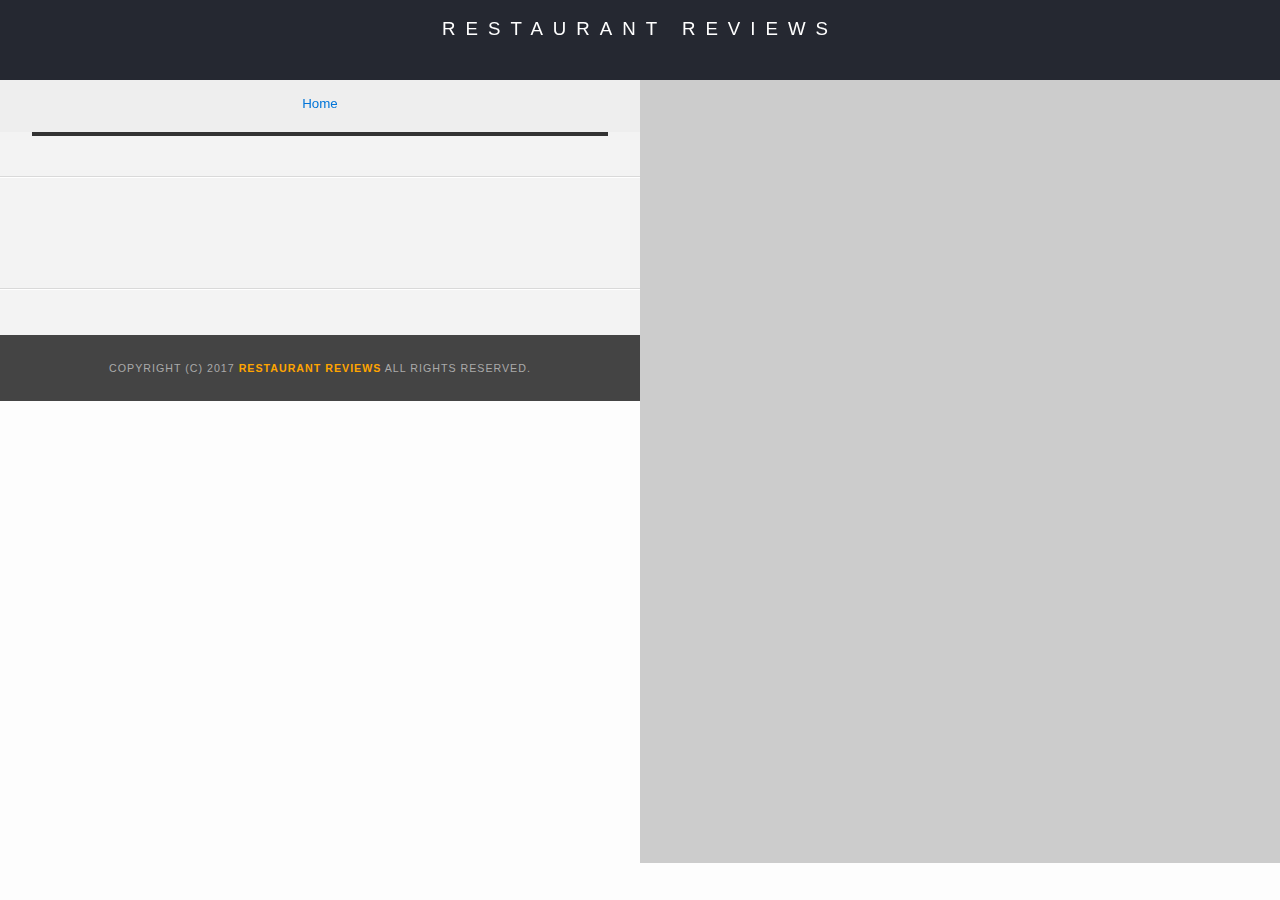
<file: restaurant.html>
<!DOCTYPE html>
<html lang="en">

  <head>
    <link rel="manifest" href="/manifest.json">
    <!-- Normalize.css for better cross-browser consistency -->
    <link rel="stylesheet" src="//normalize-css.googlecode.com/svn/trunk/normalize.css" />
    <!-- Main CSS file -->
    <link rel="stylesheet" href="css/styles.css" type="text/css">
    <link rel="stylesheet" href="css/restaurant_responsive.css" type="text/css">
    <link rel="stylesheet"
      href="https://unpkg.com/leaflet@1.3.1/dist/leaflet.css"
      integrity="sha512-Rksm5RenBEKSKFjgI3a41vrjkw4EVPlJ3+OiI65vTjIdo9brlAacEuKOiQ5OFh7cOI1bkDwLqdLw3Zg0cRJAAQ=="crossorigin=""
      />
    <title>Restaurant Info</title>
    <meta name="viewport" content="width=device-width, initial-scale=1.0">
  </head>

  <body class="inside">
    
    <!-- Beginning header -->
    <header>
      <!-- Beginning nav -->
      <h1><a href="/">Restaurant Reviews</a></h1>
      <nav aria-label="Breadcrumb">
        <!-- Beginning breadcrumb -->
        <ul id="breadcrumb">
          <li><a href="/">Home</a></li>
        </ul>
      </nav>
      <!-- End breadcrumb -->
      <!-- End nav -->
    </header>
    <!-- End header -->

    <!-- Beginning main -->
    <main id="maincontent">
      <!-- Beginning restaurant -->
      <section id="restaurant-container">
        <h1 id="restaurant-name"></h1>
        <img id="restaurant-img">
        <p id="restaurant-cuisine"></p>
        <address id="restaurant-address"></address>
        <table id="restaurant-hours"></table>
      </section>
      <!-- end restaurant -->
      <!-- Beginning map -->
      <section id="map-container" role="application" aria-label="Map">
          <div id="map"></div>
        </section>
        <!-- End map -->
      <!-- Beginning review form -->
      <section id="reviewForm-container"></section>
      <!-- Beginning reviews -->
      <section id="reviews-container">
        <ul id="reviews-list"></ul>
      </section>
      <!-- End reviews -->
    </main>
    <!-- End main -->

    <!-- Beginning footer -->
    <footer id="footer">
      Copyright (c) 2017 <a href="/"><strong>Restaurant Reviews</strong></a> All
      Rights Reserved.
    </footer>
    <!-- End footer -->

    <script src="https://unpkg.com/leaflet@1.3.1/dist/leaflet.js"
      integrity="sha512-/Nsx9X4HebavoBvEBuyp3I7od5tA0UzAxs+j83KgC8PU0kgB4XiK4Lfe4y4cgBtaRJQEIFCW+oC506aPT2L1zw=="crossorigin=""></script>
    <!-- Beginning scripts -->
    <!-- Database helpers -->
    <script type="text/javascript" charset="utf-8" src="js/dbhelper.js"></script>
    <!-- API Data helpers-->
    <script type="application/javascript" charset="utf-8" src="js/apis.js"></script>
    <!-- Main javascript file -->
    <script type="text/javascript" charset="utf-8" src="js/restaurant_info.js"></script>
    <!-- Google Maps -->
    <!--  <script async defer src="https://maps.googleapis.com/maps/api/js?key=AIzaSyA_tKbW6A5pQ-eupxI56myUnHLqYCzOjKo&libraries=places&callback=initMap"></script> -->
    <!-- End scripts -->
  </body>

</html>
</file>
<file: css/styles.css>
@charset "utf-8";
/* CSS Document */

body,td,th,p{
	font-family: Arial, Helvetica, sans-serif;
	font-size: 10pt;
	color: #333;
	line-height: 1.5;
}
body {
	background-color: #fdfdfd;
	margin: 0;
	position:relative;
}
ul, li {
	font-family: Arial, Helvetica, sans-serif;
	font-size: 10pt;
	color: #333;
}
a {
	color: orange;
	text-decoration: none;
}
a:hover, a:focus {
	color: #3397db;
  text-decoration: none;
  /* font-size: 1.2em; */
  font-weight: bold;
}
a img{
	border: none 0px #fff;
}
h1, h2, h3, h4, h5, h6 {
  font-family: Arial, Helvetica, sans-serif;
  /* margin: 0 0 20px; */
}
article, aside, canvas, details, figcaption, figure, footer, header, hgroup, menu, nav, section {
	display: block;
}
#skipLink {
  background-color: #3397DB;
  border-radius: 0 0 10px;
  color: white;
  padding: 0.5em;
  position: fixed;
  left: -9999px;
}
#skipLink:focus {
  left: 0px;
}
#maincontent {
  background-color: #f3f3f3;
  min-height: 100%;
}
#footer {
  background-color: #444;
  color: #aaa;
  font-size: 8pt;
  letter-spacing: 1px;
  padding: 25px;
  text-align: center;
  text-transform: uppercase;
}
header h1 {
  background-color: #252831;
  margin: auto;
  height: 80px;
  text-align: center;
}
header h1 a {
  color: #fff;
  font-size: 14pt;
  font-weight: 200;
  letter-spacing: 10px;
  text-transform: uppercase;
}
/* ====================== Navigation ====================== */
nav {
  width: 100%;
  /* height: 80px; */
  text-align:center;  
}
#breadcrumb {
    padding: 10px 0px 16px;
    list-style: none;
    background-color: #eee;
    font-size: 17px;
    margin: 0;
    width: calc(50% - 80px);
}

/* Display list items side by side */
#breadcrumb li {
    display: inline;
}

/* Add a slash symbol (/) before/behind each list item */
#breadcrumb li+li:before {
    padding: 8px;
    color: black;
    content: "/\00a0";
}

/* Add a color to all links inside the list */
#breadcrumb li a {
    color: #0275d8;
    text-decoration: none;
}

/* Add a color on mouse-over */
#breadcrumb li a:hover {
    color: #01447e;
    text-decoration: underline;
}
/* ====================== Map ====================== */
#map {
  height: 400px;
  width: 100%;
  background-color: #ccc;
}
/* ====================== Restaurant Filtering ====================== */
.filter-options {
  width: 100%;
  height: 50px;
  background-color: #3397DB;
  align-items: center;
}
.filter-options h2 {
  color: white;
  font-size: 1rem;
  font-weight: normal;
  line-height: 1;
  margin: 0 20px;
}
.filter-options label {
  color: transparent;
}
.filter-options select {
  background-color: white;
  border: 1px solid #fff;
  font-family: Arial,sans-serif;
  font-size: 11pt;
  height: 35px;
  letter-spacing: 0;
  margin: 10px;
  padding: 0 10px;
  width: 200px;
}
.filter-options select:focus, 
.filter-options select:hover {
  border: 2.5px solid orange;
}

/* ====================== Restaurant Listing ====================== */
#restaurants-list {
  background-color: #f3f3f3;
  list-style: outside none none;
  margin: 0;
  padding: 0px 15px;
  text-align: center;
}
#restaurants-list li {
  background-color: #fff;
  border: 2px solid #ccc;
  font-family: Arial,sans-serif;
  margin: 15px;
  min-height: 380px;
  padding: 0 30px 25px;
  text-align: left;
  width: 270px;
}
#restaurants-list .restaurant-img {
  background-color: #ccc;
  display: block;
  margin: 0;
  max-width: 100%;
  min-height: 248px;
  min-width: 100%;
}
#restaurants-list li h1 {
  color: #f18200;
  font-family: Arial,sans-serif;
  font-size: 14pt;
  font-weight: 200;
  letter-spacing: 0;
  line-height: 1.3;
  margin: 20px 0 10px;
  text-transform: uppercase;
}
#restaurants-list p {
  margin: 0;
  font-size: 11pt;
}
#restaurants-list li a {
  background-color: orange;
  border-bottom: 3px solid #eee;
  color: #fff;
  display: inline-block;
  font-size: 10pt;
  /* margin: 15px 0 0; */
  padding: 8px 30px 10px;
  text-align: center;
  text-decoration: none;
  text-transform: uppercase;
}

#restaurants-list li a:focus,
#restaurants-list li a:hover {
  border: 2.5px solid #3397DB;
}

/* ====================== Restaurant Details ====================== */
.inside header {
  position: fixed;
  top: 0;
  width: 100%;
  z-index: 1001;
}
.inside #map-container {
  /* background: blue none repeat scroll 0 0; */
  height: 87%;
  position: fixed;
  right: 0;
  top: 80px;
  width: 50%;
}
.inside #map {
  background-color: #ccc;
  height: 100%;
  width: 100%;
}
.inside #footer {
  bottom: 0;
  position: absolute;
  width: 50%;
}
#restaurant-name {
  color: #f18200;
  font-family: Arial,sans-serif;
  font-size: 20pt;
  font-weight: 200;
  letter-spacing: 0;
  margin: 15px 0 30px;
  text-transform: uppercase;
  line-height: 1.1;
}
#restaurant-img {
	width: 90%;
}
#restaurant-address {
  font-size: 12pt;
  font-style: normal;
  margin: 10px 0px;
}
#restaurant-cuisine {
  background-color: #333;
  color: #ddd;
  font-size: 12pt;
  font-weight: 300;
  letter-spacing: 10px;
  margin: 0 0 20px;
  padding: 2px 0;
  text-align: center;
  text-transform: uppercase;
	width: 90%;
}
.restaurant-actions {
  display: flex;
  align-items: flex-start;
  margin: 15px 0 0;
}
.restaurant-favorite {
  background: none;
  border: none;
  color: orange;
  font-size: 2em;
  margin-left: 10px;
}
.restaurant-favorite_nav {
  background: none;
  border: none;
  color: orange;
  font-size: 1.2em;
}
#restaurant-container,
#reviewForm-container, 
#reviews-container {
  border-bottom: 1px solid #d9d9d9;
  border-top: 1px solid #fff;
  /* padding: 140px 40px 30px; */
  width: 50%;
}
#reviewForm-container,
#reviews-container {
  padding: 30px 40px 80px;
}
#reviewForm-container h2,
#reviews-container h2 {
  color: #f58500;
  font-size: 24pt;
  font-weight: 300;
  letter-spacing: -1px;
  padding-bottom: 1pt;
}
#reviewForm-container form {
  display: flex;
  flex-direction: column;
  justify-content: space-around;
  height: 325px;
  max-height: 325px;
  max-width: 345px;
  width: 80%;
}
#reviewForm-container form label {
  display: flex;
  flex-direction: column;
}
#reviewForm-container form input,
#reviewForm-container form button {
  border: none;
  min-height: 2em;
}
#reviewForm-container form textarea {
  border: none;
  min-height: 10em;
}
#reviews-list {
  margin: 0;
  padding: 0;
}
#reviews-list li {
  background-color: #fff;
  border: 2px solid #f3f3f3;
  display: block;
  list-style-type: none;
  margin: 0 0 30px;
  overflow: hidden;
  padding: 0 20px 20px;
  position: relative;
  width: 85%;
}
#reviews-list li p {
  margin: 0 0 10px;
}
#restaurant-hours td {
  color: #666;
}
</file>
<file: css/restaurant_responsive.css>
@charset 'utf-8';

* {
    box-sizing: border-box;
}

#restaurant-container,
#reviewForm-container,
#reviews-container {
    display: flex;
    flex-direction: column;
    align-items: center;
}

#restaurant-container h1 {
    height: calc(80px + 10px + 25px + 16px);
    margin: 0;
    padding: 0;
}

#breadcrumb {
    width: 50%;
}

@media screen and (max-width: 426px) {
    #breadcrumb,
    #restaurant-container,
    #reviewForm-container,
    #reviews-container {
        width: 100%;
    }

    .inside #map-container {
        padding: 10px 1em;
        position: static;
        height: 350px;
        width: 100%;
    }

    .inside #footer {
        width: 100%;
    }
}

@media screen and (max-width: 769px) {
    #reviews-list li {
        width: 100%;
    }
}

@media screen and (min-width: 1024px) {
    body,
    td,
    th,
    p {
        font-size: 12pt;
    }

    p {
        line-height: 1.7;
    }
}
</file>
